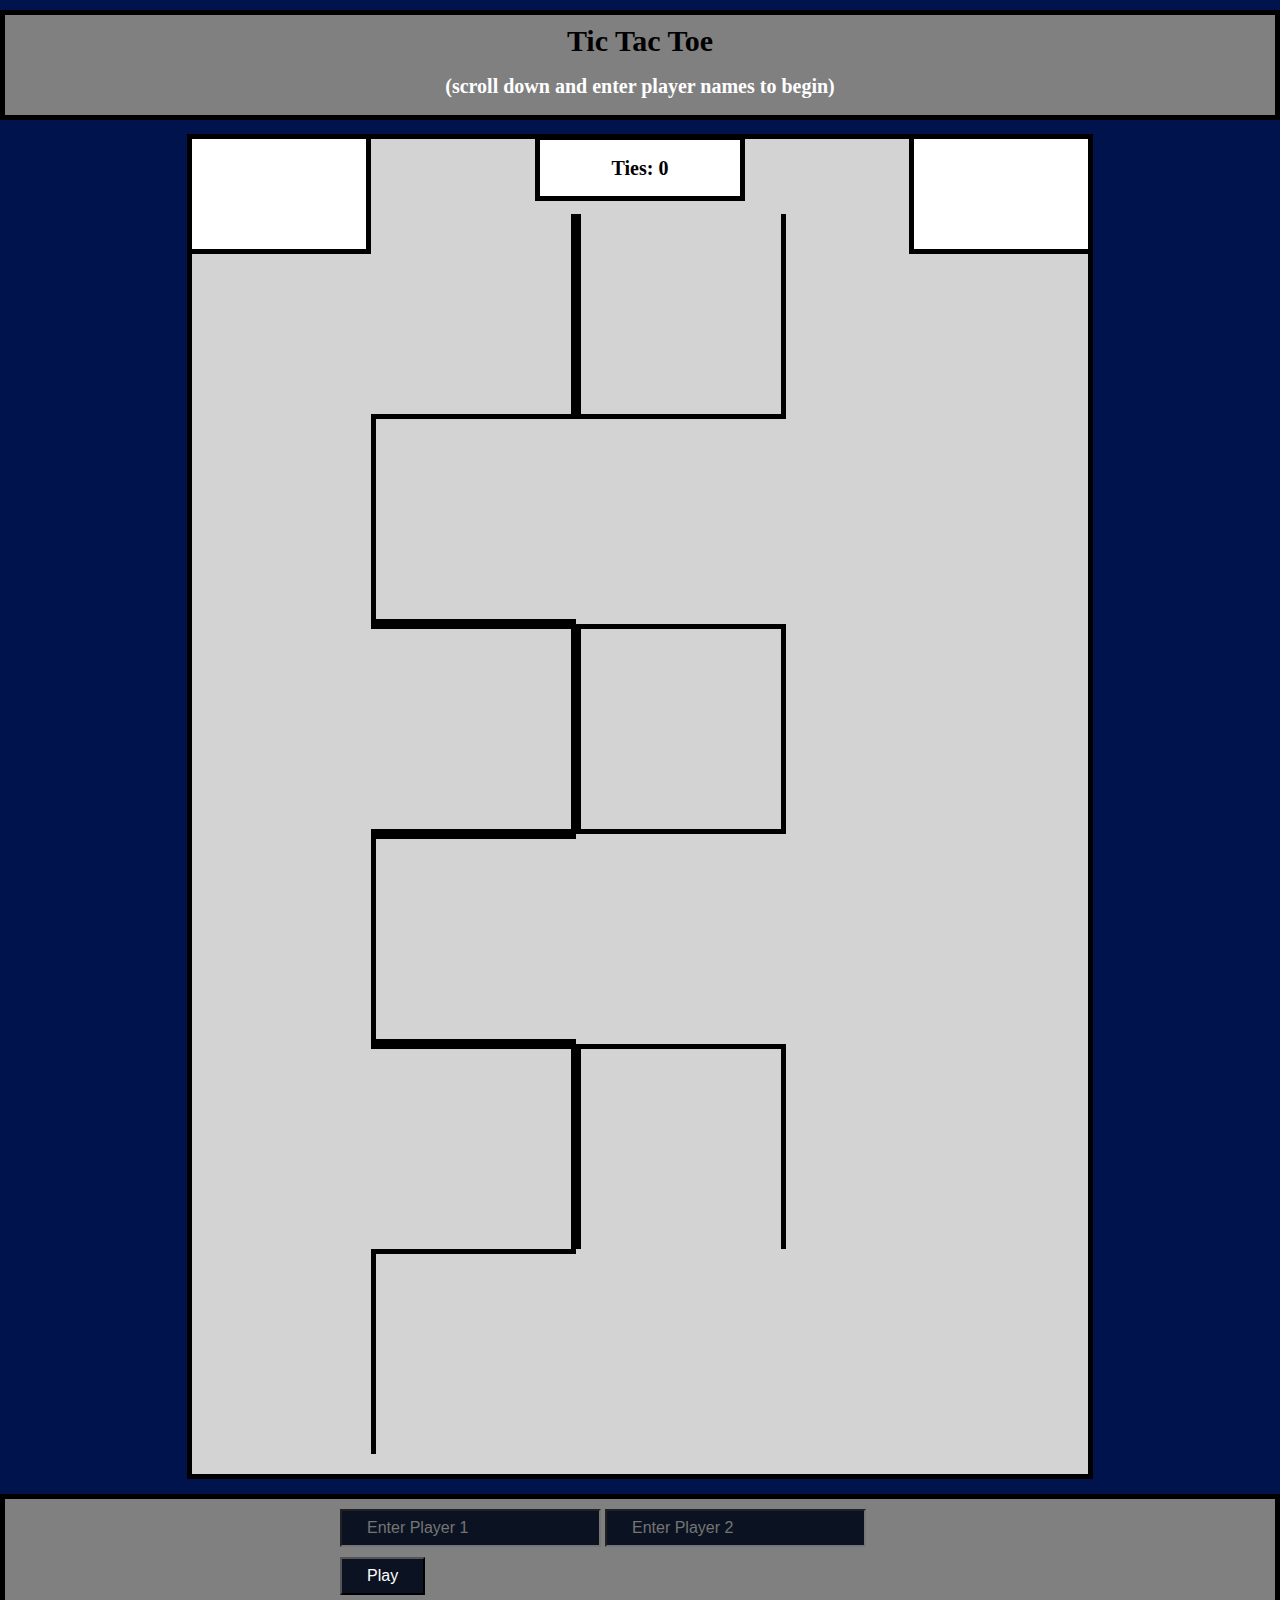
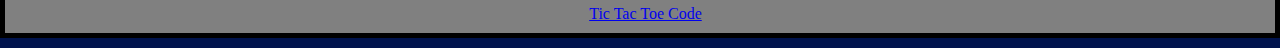
<file: index.html>
<!DOCTYPE html>
<html  lang="en">
	<head><title>Tic Tac Toe</title>
		<link type="text/css" rel="stylesheet" href="css/style.css">
		<script type="text/javascript" src="js/script.js"></script>
	</head>
	<body onload="loadGame();">
		<div id = "message" class="message">
			<h1 id="gameMessage">Tic Tac Toe</h1><h2 style="color:white">(scroll down and enter player names to begin)</h2>
		</div>
		<div class="display" id="display">
			<div id="scorePlayer1"></div>			
			<div id="gameBoard" style="padding-top: 0px;"></div>
			<div id="scorePlayer2"></div>
		</div>	
		<div class="code">
			<div id="button" class="button">
				<input id="player1" type="text" placeholder="Enter Player 1">
				<input id="player2" type="text" placeholder="Enter Player 2">
				<input id="submit" type="button" class="show" onclick="startGame();" value="Play">
				<input id="playAgain" type="button" class="hide" onclick="loadGame();" value="Play Again">
			</div>
			<p><a href="js/script.js">Tic Tac Toe Code</a></p>
		</div>
	</body>
</html>
</file>
<file: css/style.css>
body
{
	background-color: #00134d;
	margin: 0;
}

div[id^="row"] {clear: both;}
div[id^="row"] div
{
	border: 5px solid black;
	height: 200px;
	width: 200px;
	float: left;
	text-align: center;
	font-family: chiller;
	font-size: 175px;
}
div #row1 div {border-top: none;}
div #row3 div {border-bottom: none;}
div[id^="row"] div:first-child {border-left: none;}
div[id^="row"] div:last-child {border-right: none;}

h1
{
	margin: 8px;
	font-size: 30px;
	font-family: tahoma;
	text-align: center;
}

h2
{
	font-size: 20px;
	font-family: tahoma;
	text-align: center;
}

a
{
	margin-left: 46%;
	font-family: tahoma;
	font-size: 16px;
}

p
{
	margin: 0;
}

input
{
	padding: 8px;
	padding-left: 25px;
	padding-right: 25px;
	font-size: 16px;
	color: white;
	background-color: #0B1322;
	margin-top: 10px;
}

div.message
{
	background-color: gray;
	margin-left: auto;
	margin-right: auto;
	margin-bottom: 14px;
	margin-top: 10px;
	padding-bottom: 1px;
	padding-top: 1px;
	border: 5px	solid black;
}

div.display
{
	display: flex;	
	justify-content: space-around;
	background-color: #D3D3D3;
	margin-left: auto;
	margin-right: auto;
	max-width: 70%;
	font-family: tahoma;
	font-size: 30px;
	
	border: 5px solid black;
}

div#gameBoard
{
	overflow: hidden;
	margin: 20px auto;	
	margin-top: 0;
	max-width: 650px;
	padding-top: 10px;
}

div.code
{
	background-color: gray;
	color: white;
	margin-bottom: 10px;
	margin-top: 15px;
	padding-bottom: 10px;
	border: 5px solid black;
}

div.button
{
	width: 600px;
	margin-left:auto;
	margin-right: auto;
	margin-bottom: 10px;
}
div #scorePlayer1, #scorePlayer2, #tieGame
{
	background-color:white; 
	width: 200px;	
	max-height: 110px;
	border: 5px solid black;
	border-left: none;
	border-top: none;
	text-align: center;
}

div #scorePlayer2{border-left: 5px solid black; border-right: none;}

div #tieGame
{
	margin-bottom: 13px;
	margin-left: auto;
    margin-right: auto;
	width: 200px;
	max-height: 60px;
	border: 5px solid black;
	border-top: 1px solid black;
}

.hide{display: none;}
.show{display: inline-block;}
</file>
